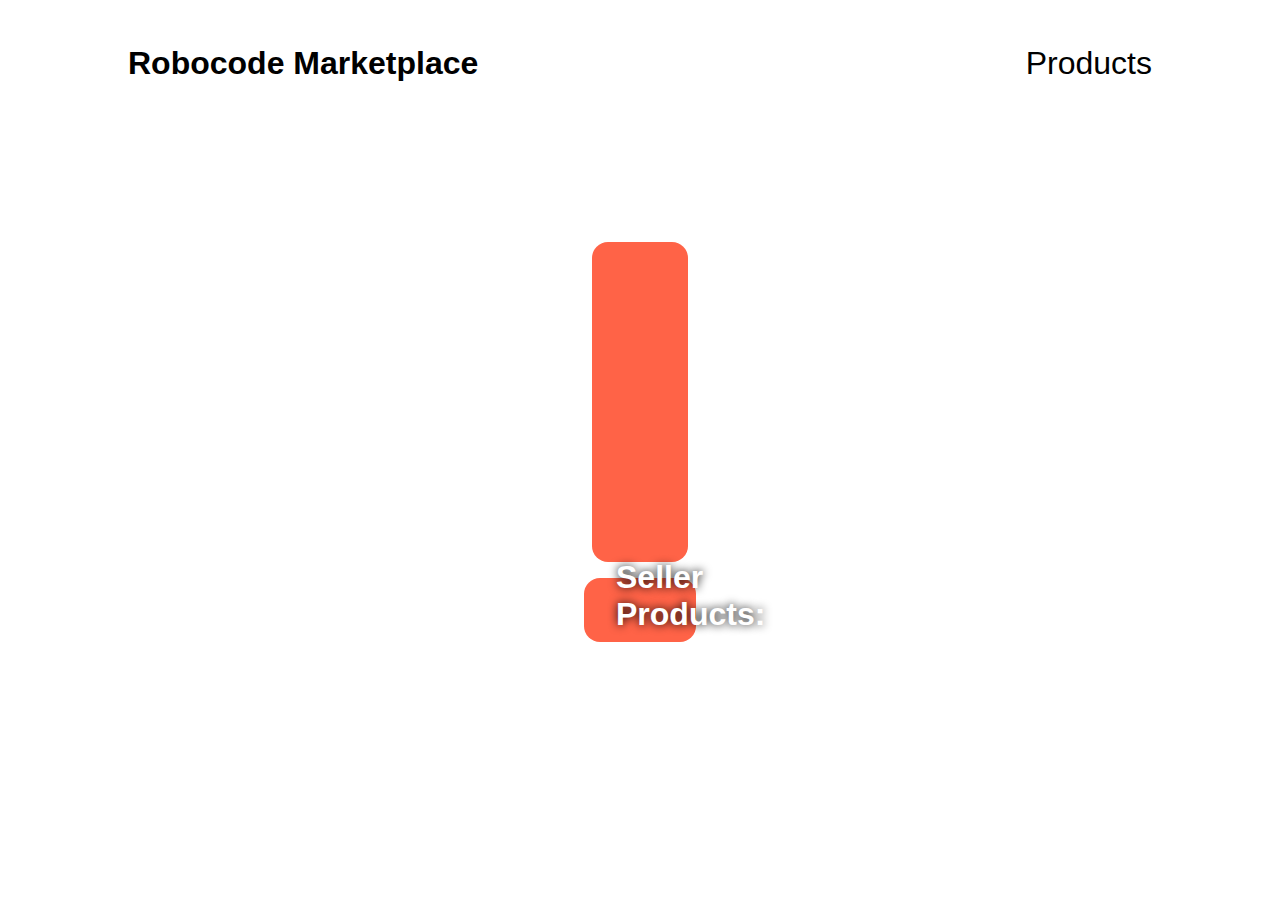
<file: profile.html>
<!DOCTYPE html>
<html lang="en">
<head>
	<meta charset="UTF-8">
	<meta name="viewport" content="width=device-width, initial-scale=1.0">
	<title>Profile</title>
	<link rel="stylesheet" href="style.css">
</head>
<body>
	<header>
		<h1>Robocode Marketplace</h1>
		<a href="index.html" class="products-link">Products</a>
	</header>
	<main class="profile-container">
		<div id="profile">
			
		</div>
		<div class="user-products">
			<h1>Seller Products:</h1>
			<div id="user-products-grid">
				
			</div>
		</div>
	</main>

	<script src="user.js"></script>
</body>
</html>
</file>
<file: style.css>
* {
	margin: 0;
	padding: 0;
	box-sizing: border-box;
}

body {
	font-family: Arial, sans-serif;
}

header, main {
	margin: 5vh 10vw;
}

header {
	display: flex;
	justify-content: space-between;
}

.hide {
	display: none;
}

#products-grid {
	display: grid;
	grid-template-columns: repeat(3, 1fr);
	grid-gap: 1rem;
}

.product {
	background: rgba(0, 0, 0, 0.5);
	padding: 1rem;
	border-radius: 1rem;
	color: #fff;
	display: flex;
	flex-direction: column;
	justify-content: space-between;
}

.product-photo {
	max-width: 100px;
	height: 100px;
	box-shadow: 0 0 5px #000;
	border-radius: 0.5rem;
	margin: 0.5rem 0;
	background: #fff;
}

.product a {
	color: #fff;
	margin: 5px 0;
}

button {
	cursor: pointer;
	font-size: 1.4rem;
	border-radius: 10px;
	border: none;
	min-width: 50%;
}

#cart-button {
	background: none;
	border: none;
	border-radius: 50%;
	padding: 7px;
	border: 3px solid #000;
	display: flex;
	justify-content: center;
	align-items: center;
	transition: 0.5s;
}

#cart-button img {
	max-width: 32px;
	max-height: 32px;
}

#cart-button:hover {
	background: rgb(170, 170, 255);
}

#cart {
	position: relative;
}

#cart-products {
	border: 1px solid #000;
	border-radius: 0.5rem;
	background: #fff;
	top: 59px;
	right: 0;
	left: -16rem;
	position: absolute;
	padding: 10px;
	text-align: left;
}

#cart-products:before {
	content: '';
	border: transparent solid 16px;
	border-bottom: solid #000 16px;
	position: absolute;
	top: -1.6rem;
	left: 16.5rem;
	z-index: -1;
}

.product button {
	transition: 0.3s;
}

.product button:hover {
	background: rgb(170, 170, 255);
}

.profile-container {
	display: flex;
	flex-direction: column;
	gap: 1rem;
	align-items: center;
	justify-content: center;
	min-height: 70vh;
}

.user-products {
	position: relative;
}

.user-products h1 {
	position: absolute;
	left: 2rem;
	top: -1.2rem;
	color: #fff;
	text-shadow: 0 0 10px #000;
}

#user-products-grid {
	display: grid;
	grid-template-columns: repeat(4, 1fr);
	background: tomato;
	padding: 2rem;
	grid-gap: 1rem;
	border-radius: 1rem;
}

#profile {
	background: tomato;
	padding: 1rem 3rem;
	flex-basis: 20rem;
	text-align: center;
	border-radius: 1rem;

}

.profile-img {
	border-radius: 50%;
	box-shadow: 1px 1px 5px 0 #000;
	width: 10rem;
	height: 10rem;
	margin: 2rem 0;
	background: #fff;
}

.products-link {
	font-size: 2rem;
	color: #000;
	text-decoration: none;
	transition: 0.3s;
}

.products-link:hover {
	transform: scale(1.2);
}

#cart-products img {
	width: 25%;
}

#cart-button.active {
	background: lightgreen;
}

#cart-products p {
	display: flex;
	justify-content: space-between;
	margin-bottom: 10px;
}

@media (max-width: 1000px) {
	#products-grid {
		grid-template-columns: repeat(2, 1fr);
	}
}

@media (max-width: 650px) {
	#products-grid {
		grid-template-columns: repeat(1, 1fr);
	}
}
</file>
